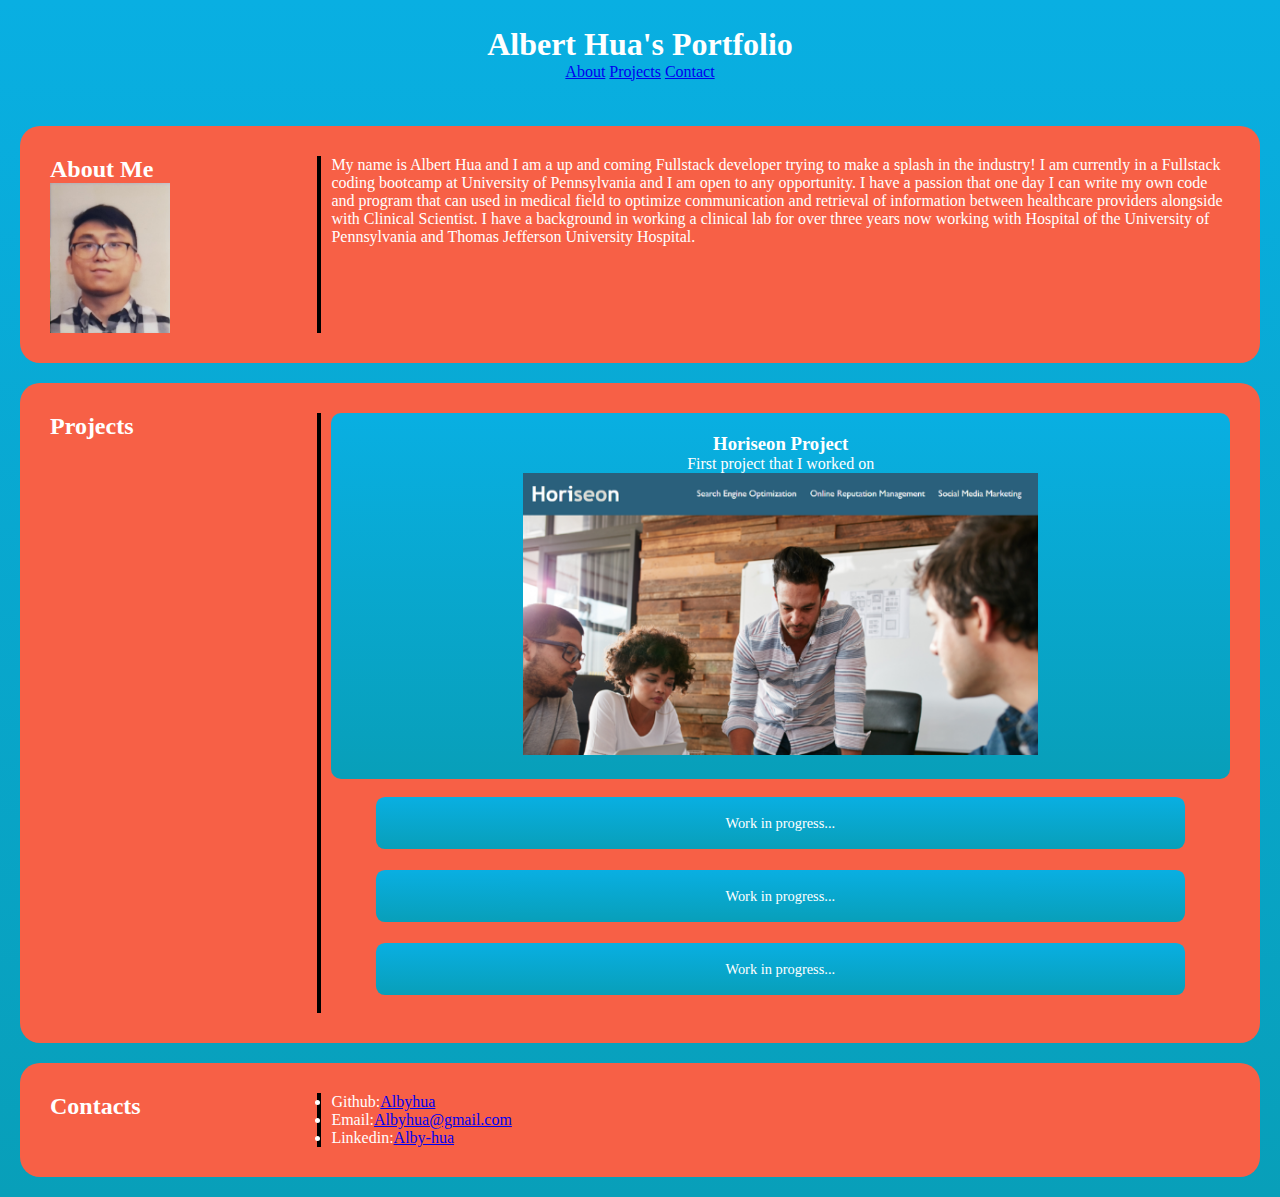
<file: index.html>
<!DOCTYPE html>
<html lang="en">

<head>
    <meta charset="UTF-8">
    <meta http-equiv="X-UA-Compatible" content="IE=edge">
    <meta name="viewport" content="width=device-width, initial-scale=1.0">
    <title>Albert's Portfolio</title>
    <link rel="stylesheet" href="./assets/assets.css" />
</head>


<body>
    <header>
        <H1>Albert Hua's Portfolio</H1>
        <nav>
            <p class="navigators">
                <a href="#About">About</a>
                <a href="#Projects">Projects</a>
                <a href="#Contacts">Contact</a>
            </p>
        </nav>
    </header>

    <Main>
        <section class="border">
            <aside></aside>
            <h2 id="About" class="About-me">About Me <img class="selfie" src="./assets/images/albert.jpg"
                    alt="image of Albert Hua"></h2>
            <div>
                <p>
                    My name is Albert Hua and I am a up and coming Fullstack developer trying to make
                    a splash in the industry! I am currently in a Fullstack coding bootcamp at
                    University of Pennsylvania and I am open to any opportunity. I have a passion
                    that one day I can write my own code and program that can used in medical field
                    to optimize communication and retrieval of information between healthcare providers
                    alongside with Clinical Scientist. I have a background in working a clinical lab for
                    over three years now working with Hospital of the University of Pennsylvania and Thomas
                    Jefferson University Hospital.
                </p>

            </div>
        </section>

        <section class="border">
            <h2 id="Projects">Projects</h2>
            <div>
                <section class="projects">
                    <h3> Horiseon Project</h3>
                    <p> First project that I worked on</p>
                    <a href="https://albyhua.github.io/Horiseon-Client/"><img id="sample-image"src="./assets/images/challenge1.png" alt="people working together in a group" Horiseon></a>
                </section>
                <!-- Will add to this when I have more projects -->
                <section class="projects" id="sub-project">Work in progress... </section>
                <section class="projects" id="sub-project">Work in progress... </section>
                <section class="projects" id="sub-project">Work in progress...</section>
                <div>
        </section>


        <section class="border">
            <h2 id="Contacts">Contacts</h2>
            <div>
                <li>Github:<a href="https://github.com/Albyhua">Albyhua</a></li>
                <li>Email:<a href="mailto:albyhua@gmail.com">Albyhua@gmail.com</a></li>
                <li>Linkedin:<a href="https://www.linkedin.com/in/alby-hua/">Alby-hua </a></li>
            </div>
        </section>
    </Main>
</body>

</html>
</file>
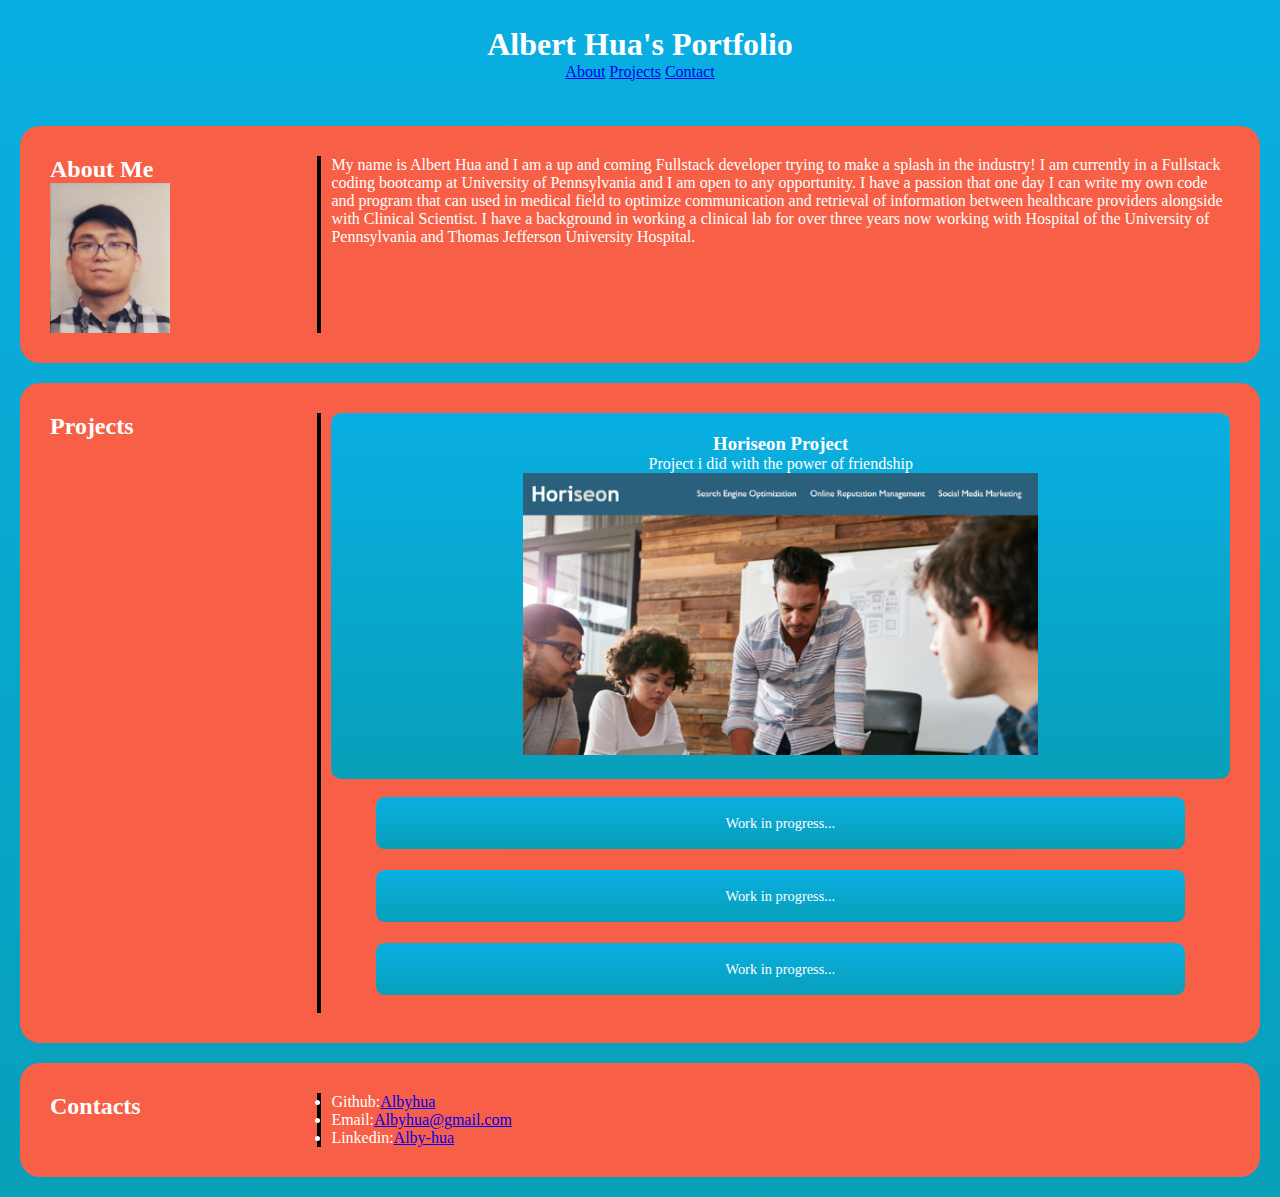
<file: Portfolio.html>
<!DOCTYPE html>
<html lang="en">

<head>
    <meta charset="UTF-8">
    <meta http-equiv="X-UA-Compatible" content="IE=edge">
    <meta name="viewport" content="width=device-width, initial-scale=1.0">
    <title>Albert's Portfolio</title>
    <link rel="stylesheet" href="./assets/assets.css" />
</head>


<body>
    <header>
        <H1>Albert Hua's Portfolio</H1>
        <nav>
            <p class="navigators">
                <a href="#About">About</a>
                <a href="#Projects">Projects</a>
                <a href="#Contacts">Contact</a>
            </p>
        </nav>
    </header>

    <Main>
        <section class="border">
            <aside></aside>
            <h2 id="About" class="About-me">About Me <img class="selfie" src="./assets/images/albert.jpg"
                    alt="image of Albert Hua"></h2>
            <div>
                <p>
                    My name is Albert Hua and I am a up and coming Fullstack developer trying to make
                    a splash in the industry! I am currently in a Fullstack coding bootcamp at
                    University of Pennsylvania and I am open to any opportunity. I have a passion
                    that one day I can write my own code and program that can used in medical field
                    to optimize communication and retrieval of information between healthcare providers
                    alongside with Clinical Scientist. I have a background in working a clinical lab for
                    over three years now working with Hospital of the University of Pennsylvania and Thomas
                    Jefferson University Hospital.
                </p>

            </div>
        </section>

        <section class="border">
            <h2 id="Projects">Projects</h2>
            <div>
                <section class="projects">
                    <h3> Horiseon Project</h3>
                    <p> Project i did with the power of friendship</p>
                    <a href="https://albyhua.github.io/Horiseon-Client/"><img id="sample-image"
                            src="./assets/images/challenge1.png" alt="people working together in a group" Horiseon></a>
                </section>
                <section class="projects" id="sub-project">Work in progress... </section>
                <section class="projects" id="sub-project">Work in progress... </section>
                <section class="projects" id="sub-project">Work in progress...</section>
                <div>
        </section>


        <section class="border">
            <h2 id="Contacts">Contacts</h2>
            <div>
                <li>Github:<a href="https://github.com/Albyhua">Albyhua</a></li>
                <li>Email:<a href="mailto:albyhua@gmail.com">Albyhua@gmail.com</a></li>
                <li>Linkedin:<a href="https://www.linkedin.com/in/alby-hua/">Alby-hua </a></li>
            </div>
        </section>
    </Main>
</body>

</html>
</file>
<file: assets/assets.css>
* {
    margin: 0;
    padding: 0;
    box-sizing: border-box;

}

/* instead of doing a reset css, I set margin and padding to 0 giving that
  same effect as if I had a reset css */
header {
    display: flex;
    justify-content: space-between;
    align-items: center;
    padding: 2%;
    color: #ffffff;
    flex-direction: column;
}

.selfie {
    height: 150px;
    width: 120px;
    display: flex;
}

aside {
    float: left;
}


body {
    background: linear-gradient(to bottom, rgb(9, 175, 226), rgb(8, 159, 185));
}

.navigators {
    flex-direction: row;
    text-decoration: none;
}

.border {
    background-color: rgba(247, 96, 70);
    border-radius: 20px;
    padding: 30px;
    margin: 20px;
    color: white;
}


section {
    display: flex;
    flex-direction: row;
    flex-wrap: nowrap;
    margin-bottom: 15px;
}

section>h2 {
    flex-basis: 23%;
    border-right: 4px solid black;
    justify-content: right;
}

section>div {
    flex-basis: 77%;
    padding-left: 10px;

}

.projects {
    background: linear-gradient(to bottom, rgb(9, 175, 226), rgb(8, 159, 185));
    color: white;
    min-width: 20%;
    padding: 20px;
    justify-content: center;
    border-radius: 10px;
    flex: 2 1 400px;
    flex-direction: column;
    text-align: center;
}

#sub-project {
    transform: scale(0.9);
}

/* gave more life to my webpage by making boxes pop out */
.projects:hover {
    transform: scale(1.02);
}

#sub-project:hover {
    transform: scale(0.95);
}

.border li:hover {
    transform: translateX(45px) scale(1.05);
}

#sample-image {
    width: 60%;
    height: 55%;
}
</file>
